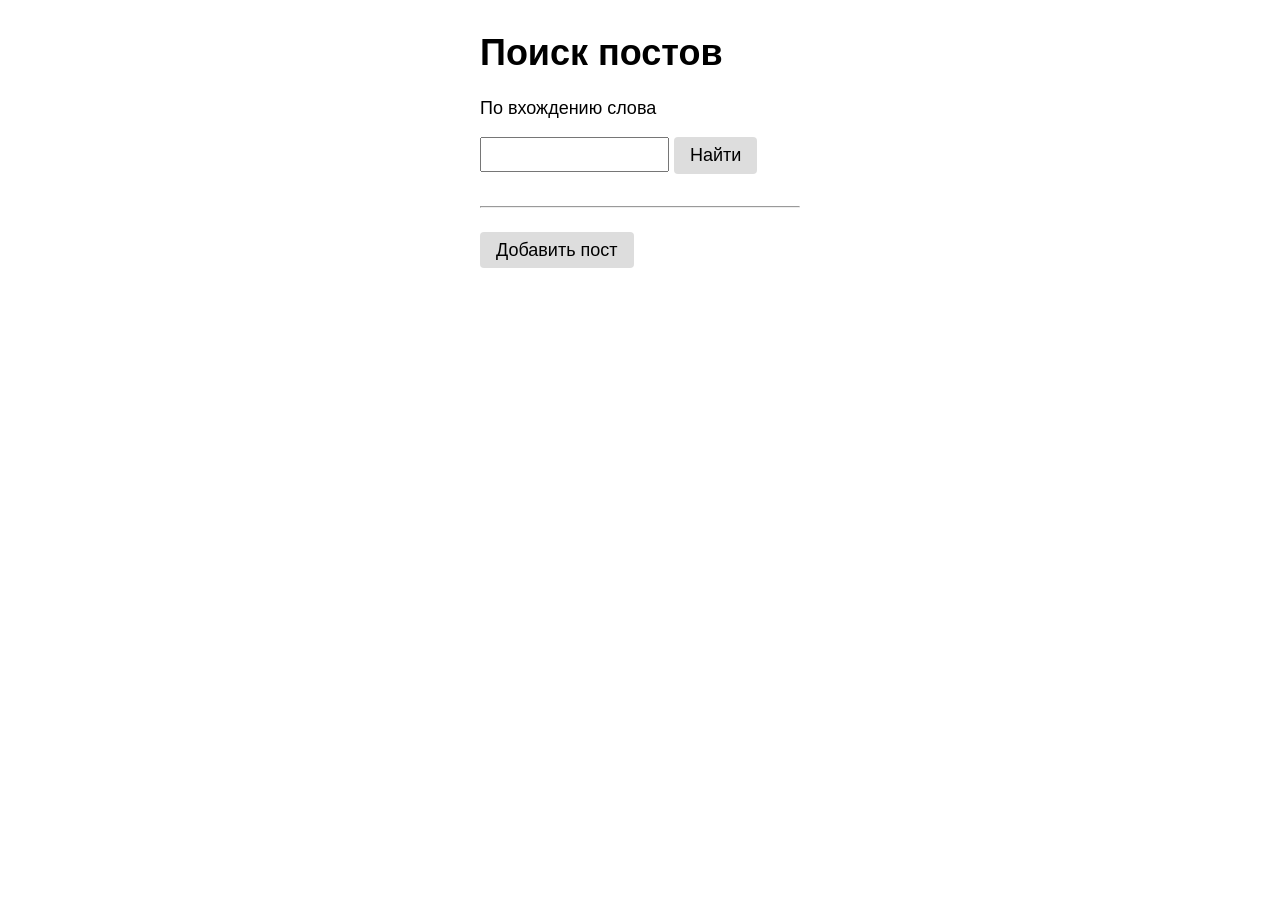
<file: main/templates/index.html>
<!DOCTYPE html>
<html lang="ru">
<head>
    <meta charset="UTF-8">
    <title>Главная страница</title>
    <link rel="stylesheet" href="../../static/style.css">
</head>
<body>

<main>

    <h1>Поиск постов</h1>

    <form action="/post_list" method="get">
        <p>По вхождению слова</p>
        <input type="text" name="s">
        <input type="submit" value="Найти" class="button">
    </form>

    <hr>

    <a href="/post" class="button">Добавить пост</a>

</main>
</body>
</html>
</file>
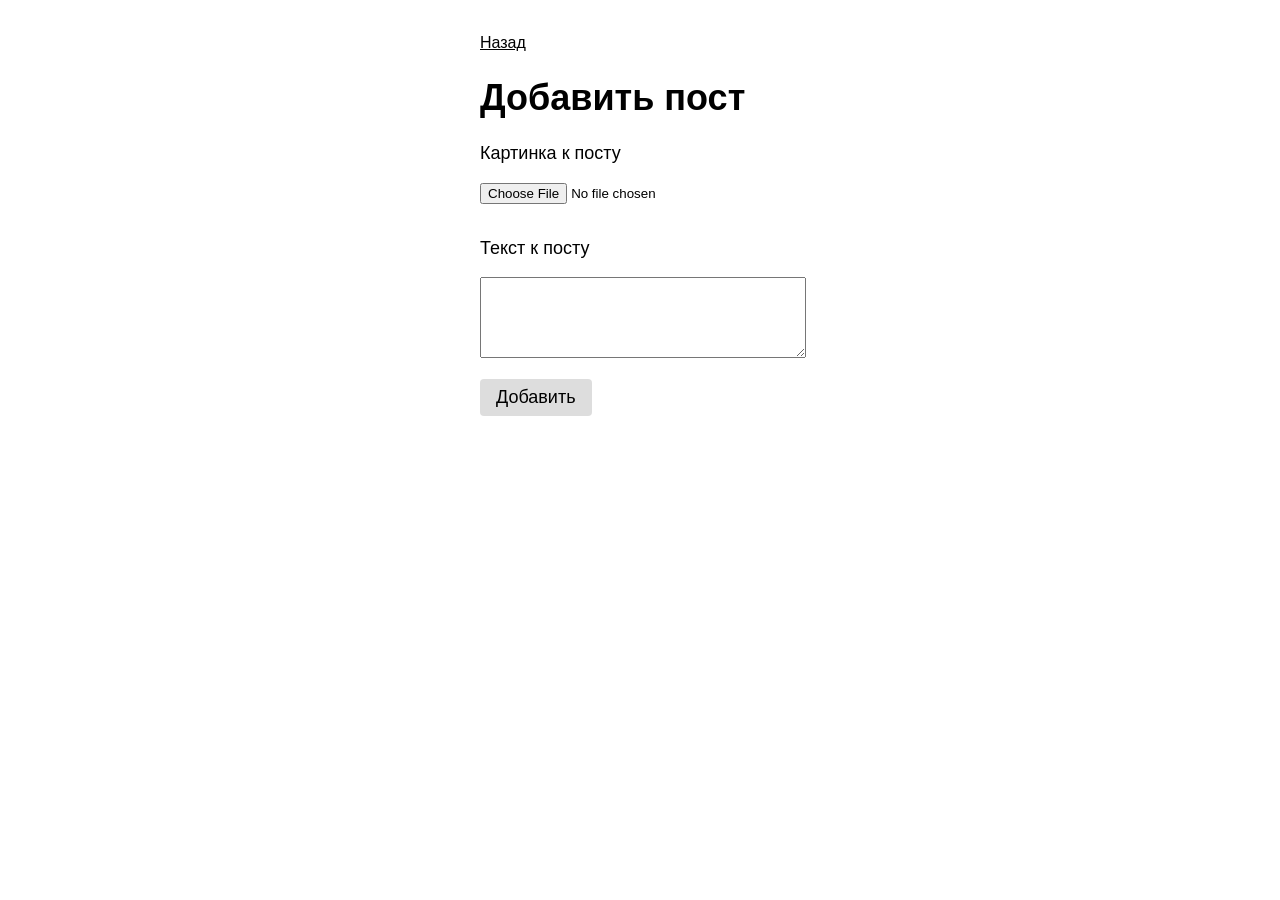
<file: loader/templates/post_form.html>
<!DOCTYPE html>
<html lang="ru">
<head>
    <meta charset="UTF-8">
    <title>Добавить пост</title>
    <link rel="stylesheet" href="../../static/style.css">
</head>
<body>
<main>

    <a href="/" class="link">Назад</a>

    <h1>Добавить пост</h1>

    <form action="/uploads" method="POST" enctype="multipart/form-data">
        <p>Картинка к посту</p>
        <div>
            <input type="file" name="picture">
        </div>
        <p>Текст к посту</p>
        <div>
            <textarea name="content" rows="5" ></textarea>
        </div>

        <div>
            <input type="submit" value="Добавить" class="button">
        </div>
    </form>


</main>
</body>
</html>
</file>
<file: static/style.css>
/* Селекторы по тегам */

body {
    font-family: arial, sans-serif;
    font-size: 18px;
}

main {
    margin: 32px auto;
    width: 320px;
}

hr {
    margin: 32px 0;
}

select {
    padding: 7px 6px;
    background-color: #ddd;
    border:none;
    border-radius: 4px;
    font-size: 18px;
}

input[type=text] {
    padding: 8px;
    position: relative;
    top: -2px;
}

textarea {
    width: 100%;
    margin-bottom: 16px;
}

input[type=file] {

    margin-bottom: 16px;


}

a {
    color: black;
    font-size: 16px;
}

/* Селекторы по классам */

.button {
    background-color: #ddd;
    padding: 8px 16px;
    text-decoration: none;
    color: black;
    border:none;
    border-radius: 4px;
    font-size: 18px;
}
</file>
